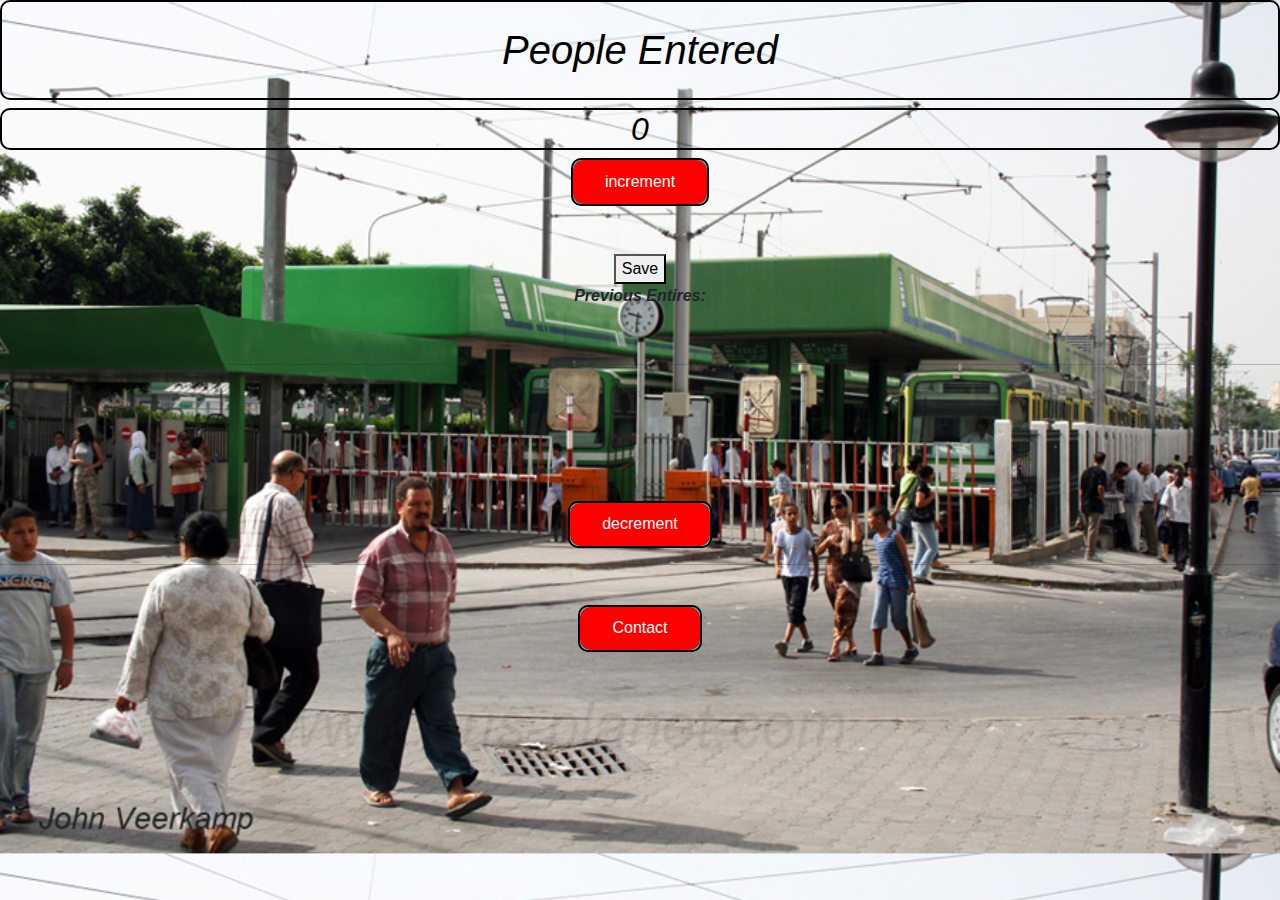
<file: Passenger Counter/index.html>
<!DOCTYPE html>
<html lang="en">

<head>
    <meta charset="UTF-8">
    <meta name="viewport" content="width=device-width, initial-scale=1.0">
    <link href="https://cdn.jsdelivr.net/npm/bootstrap@5.1.3/dist/css/bootstrap.min.css" rel="stylesheet">
    <link rel="stylesheet" href="https://stackpath.bootstrapcdn.com/font-awesome/4.7.0/css/font-awesome.min.css">
    <title>Passenger Counter</title>
    <link rel="stylesheet" href="index.css">
</head>

<body>
    <header></header>
    <main>

        <h1 class="bn5">People Entered</h1>
        <h2 id="count-el">0</h2>
        <!-- Create an increment button with the id ="increment-btn" -->
        <button id="increment-btn" onclick="increment()">increment</button><br><br><br>
        <button id="save-btn" onclick="save()">Save</button>
        <p id="save-el"><b>Previous Entires:</b></p><br>

    </main>
    <footer>
        <hr>
        <div class="cre">
            <a href="index2.html"><button id="increment-btn">decrement</button></a>
        </div>
        <hr>
        <br>

        <div>
            <a href="contact.html"><button id="increment-btn">Contact</button></a>
        </div>
    </footer>
    <script src="index.js"></script>
</body>

</html>
</file>
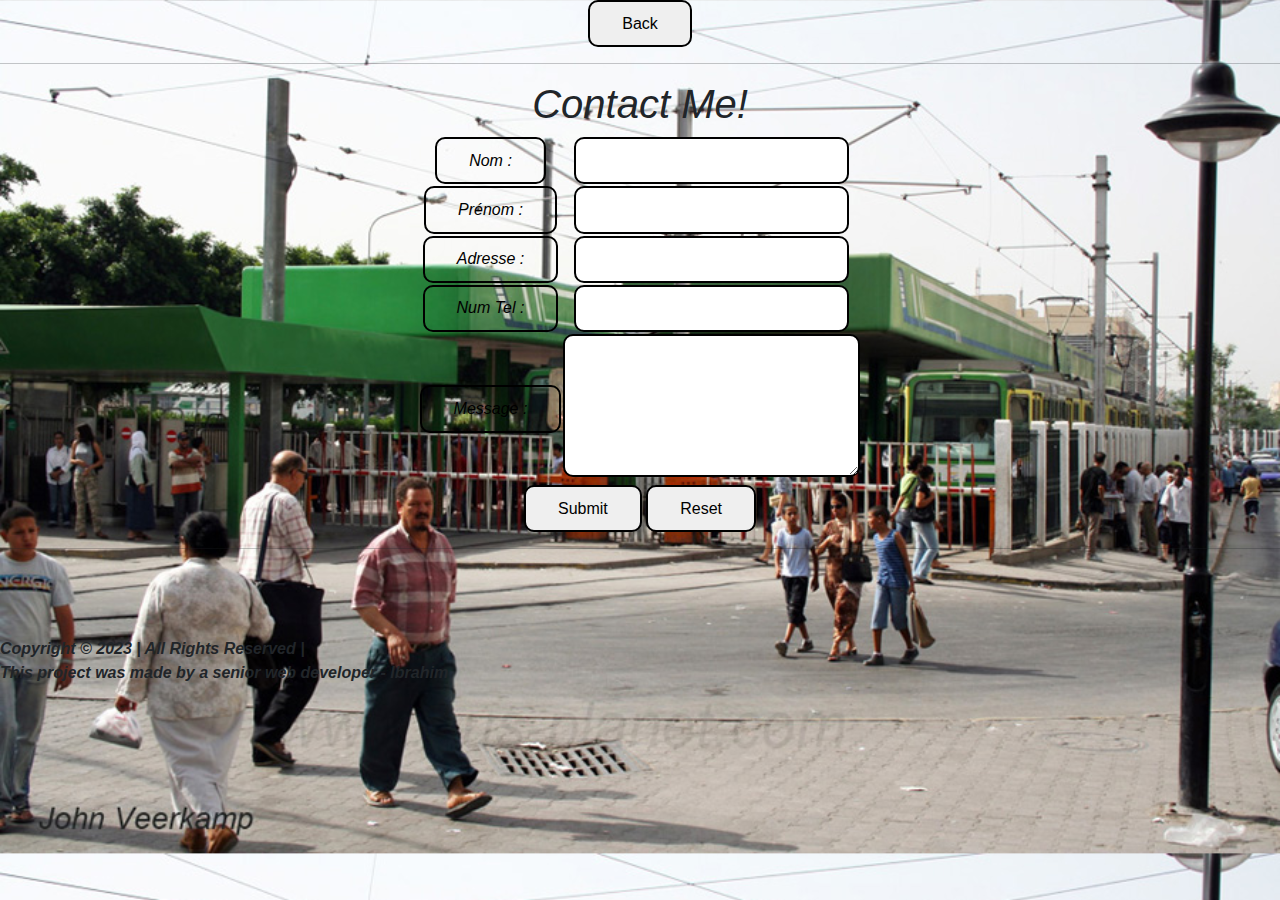
<file: Passenger Counter/contact.html>
<!DOCTYPE html>
<html lang="en">

<head>
    <meta charset="UTF-8">
    <meta name="viewport" content="width=device-width, initial-scale=1.0">
    <link href="https://cdn.jsdelivr.net/npm/bootstrap@5.1.3/dist/css/bootstrap.min.css" rel="stylesheet">
    <link rel="stylesheet" href="https://stackpath.bootstrapcdn.com/font-awesome/4.7.0/css/font-awesome.min.css">
    <title>Contact</title>
    <link rel="stylesheet" href="index.css">
</head>

<body>
    <header>
        <nav>
            <a href="index.html"><button class="bn5">Back</button></a>
            <hr>
        </nav>
    </header>
    <main>
        <section>
            <form id="form">
                <h1 class="cnt" align="center">Contact Me!</h1>
                <table align="center">
                    <tr>
                        <td><label class="bn5">Nom :</label></td>
                        <td><input class="bn5" type="text" id="name" required minlength="3"
                                title="nom : minimum 3 caractères">
                        </td>
                    </tr>
                    <tr>
                        <td><label class="bn5">Prénom :</label></td>
                        <td><input class="bn5" type="text" id="lname" minlength="3"
                                title="prenom : minimum 3 caractères"></td>
                    </tr>
                    <tr>
                        <td><label class="bn5">Adresse :</label></td>
                        <td><input class="bn5" id="adr" rows="7" title="Adresse et code postale"></input></td>
                    </tr>
                    <tr>
                        <td><label class="bn5">Num Tel :</label></td>
                        <td><input class="bn5" type="number" id="nbr" minlength="8" maxlength="13" required
                                title="Numéro telephone personnel"></td>
                    </tr>

                    <tr>
                        <td><label class="bn5">Message :</label></td>
                        <td><textarea class="bn5" name="message" id="msg" cols="23" rows="5" title="Message"></textarea>
                        </td>
                    </tr>
                </table>
                <div align="center">
                    <button type="submit" class="bn5">Submit</button>
                    <button type="reset" class="bn5">Reset</button>
                </div>
                <hr>
        </section>
    </main>
    <br>
    <br>
    <br>
    <footer>
        <div>
            <p align="left"><strong>Copyright &copy; 2023 | All Rights Reserved |<br>
                This project was made by a senior web
                    developer - Ibrahim</strong></p>
        </div>
    </footer>

    <script src="index.js"></script>
</body>

</html>
</file>
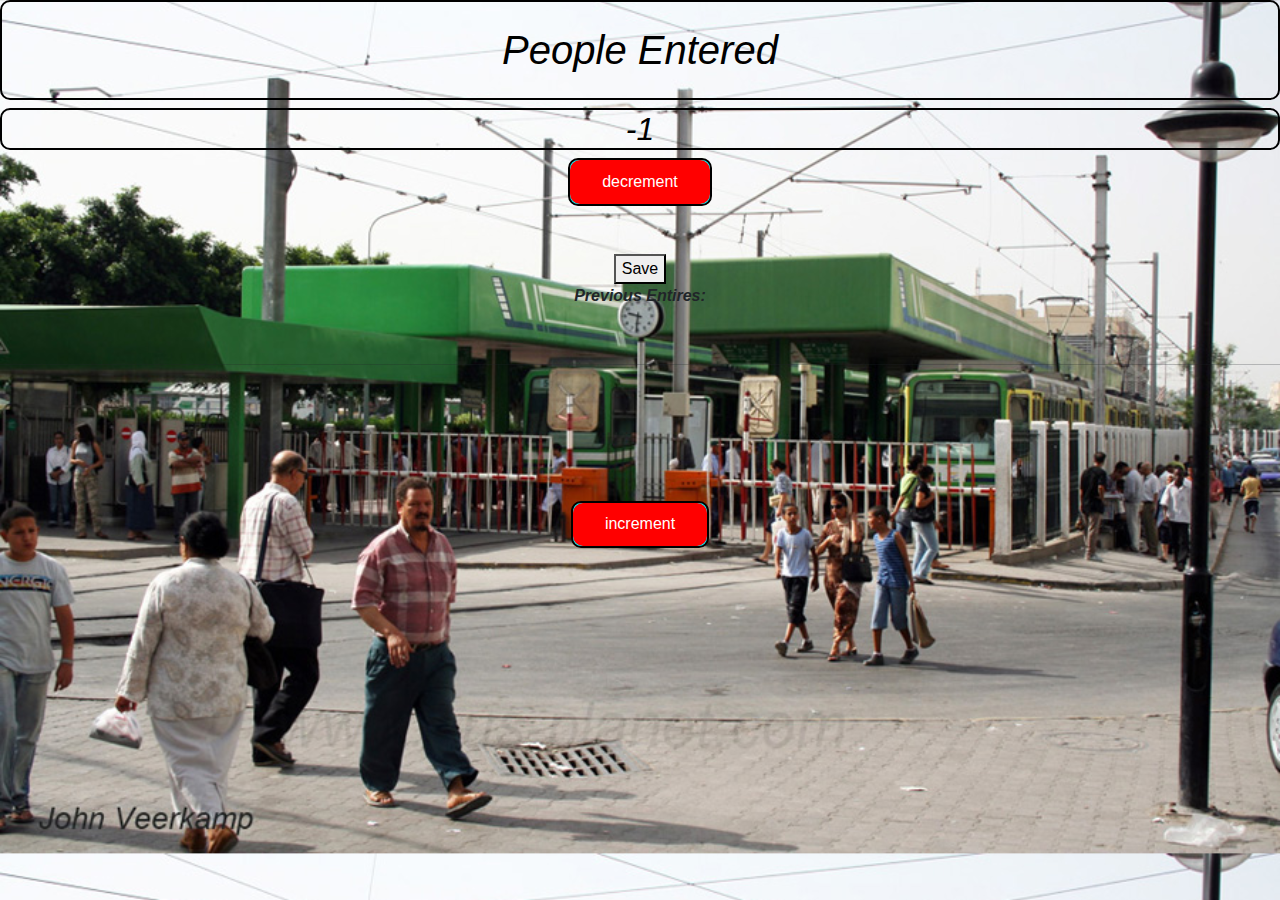
<file: Passenger Counter/index2.html>
<!DOCTYPE html>
<html lang="en">

<head>
    <meta charset="UTF-8">
    <meta name="viewport" content="width=device-width, initial-scale=1.0">
    <link href="https://cdn.jsdelivr.net/npm/bootstrap@5.1.3/dist/css/bootstrap.min.css" rel="stylesheet">
    <link rel="stylesheet" href="https://stackpath.bootstrapcdn.com/font-awesome/4.7.0/css/font-awesome.min.css">
    <title>Passenger Counter</title>
    <link rel="stylesheet" href="index.css">
</head>

<body>
    <header>
        
    </header>
    <main>

        <h1 class="bn5">People Entered</h1>
        <h2 id="count-el">0</h2>
        <!-- Create an increment button with the id ="increment-btn" -->
        <button id="increment-btn" onclick="decrement()">decrement</button><br><br><br>
        <button id="save-btn" onclick="save()">Save</button>
        <p id="save-el"><b>Previous Entires:</b></p><br>

    </main>
    <footer>
        
        <hr>
        <div class="cre"><a href="index.html"><button id="increment-btn">increment</button></a></div>
    </footer>
    <script>

        let countEl = document.getElementById("count-el")
        let saveEl = document.getElementById("save-el")

        let count = Number(prompt("put a number"))
        function decrement() {
            count = count - 1
            countEl.innerText = count
        }
        decrement();

        function save() {
    let countStr = count + " - "
    saveEl.textContent += countStr  // saveEl.innerText += countStr
    countEl.textContent = 0
    count = prompt("put a number again")
}

    </script>
</body>

</html>
</file>
<file: Passenger Counter/index.css>
body {
    background-image: url(tunisia\ passenger\ \ -\ station.jpg);
    background-size: cover;
    font-family: 'Segoe UI', Tahoma, Geneva, Verdana, sans-serif;
    font-style: italic;
    text-align: center;
}
.bn5 {
    padding: 0.6em 2em;
    border: 2px solid black;
    outline: none;
    color: black;
    cursor: pointer;
    position: relative;
    z-index: 0;
    border-radius: 10px;

}

.bn5:before {
    content: "";
    background: linear-gradient(45deg,
            #ff0000,
            #ff7300,
            #fffb00,
            #48ff00,
            #00ffd5,
            #002bff,
            #7a00ff,
            #ff00c8,
            #ff0000);
    position: absolute;
    top: -2px;
    left: -2px;
    background-size: 400%;
    z-index: -1;
    filter: blur(5px);
    width: calc(100% + 4px);
    height: calc(100% + 4px);
    animation: glowingbn5 20s linear infinite;
    opacity: 0;
    transition: opacity 0.3s ease-in-out;
    border-radius: 10px;
}
@keyframes glowingbn5 {
    0% {
        background-position: 0 0;
    }

    50% {
        background-position: 400% 0;
    }

    100% {
        background-position: 0 0;
    }
}
.bn5:active {
    color: aqua;
}
.bn5:active:after {
    background: transparent;
}

.bn5:hover:before {
    opacity: 1;
}
.bn5:after {
    z-index: -1;
    content: "";
    position: absolute;
    width: 100%;
    height: 100%;
    left: 0;
    top: 0;
    border-radius: 10px;
}
#count-el {
    border: 2px solid black;
    outline: none;
    color: black;
    cursor: pointer;
    position: relative;
    z-index: 0;
    border-radius: 10px;

}
#increment-btn {
    padding: 0.6em 2em;
    border: 2px solid black;
    outline: none;
    color: rgb(255, 255, 255);
    background: aqua;
    cursor: pointer;
    position: relative;
    z-index: 0;
    border-radius: 10px;

}

#increment-btn:before {
    content: "";
    background: linear-gradient(45deg,
            #ff0000,
            #ff7300,
            #fffb00,
            #48ff00,
            #00ffd5,
            #002bff,
            #7a00ff,
            #ff00c8,
            #ff0000);
    position: absolute;
    top: -2px;
    left: -2px;
    background-size: 400%;
    z-index: -1;
    filter: blur(5px);
    width: calc(100% + 4px);
    height: calc(100% + 4px);
    animation: glowingbn5 20s linear infinite;
    opacity: 0;
    transition: opacity 0.3s ease-in-out;
    border-radius: 10px;
}
@keyframes glowingbn5 {
    0% {
        background-position: 0 0;
    }

    50% {
        background-position: 400% 0;
    }

    100% {
        background-position: 0 0;
    }
}
#increment-btn:active {
    color: aqua;
}
#increment-btn:active:after {
    background: transparent;
}

#increment-btn:hover:before {
    opacity: 1;
}
#increment-btn:after {
    z-index: -1;
    content: "";
    position: absolute;
    width: 100%;
    height: 100%;
    background: red;
    left: 0;
    top: 0;
    border-radius: 10px;
}
.container,
.cre {
    
padding-top: 120px;

}
</file>
